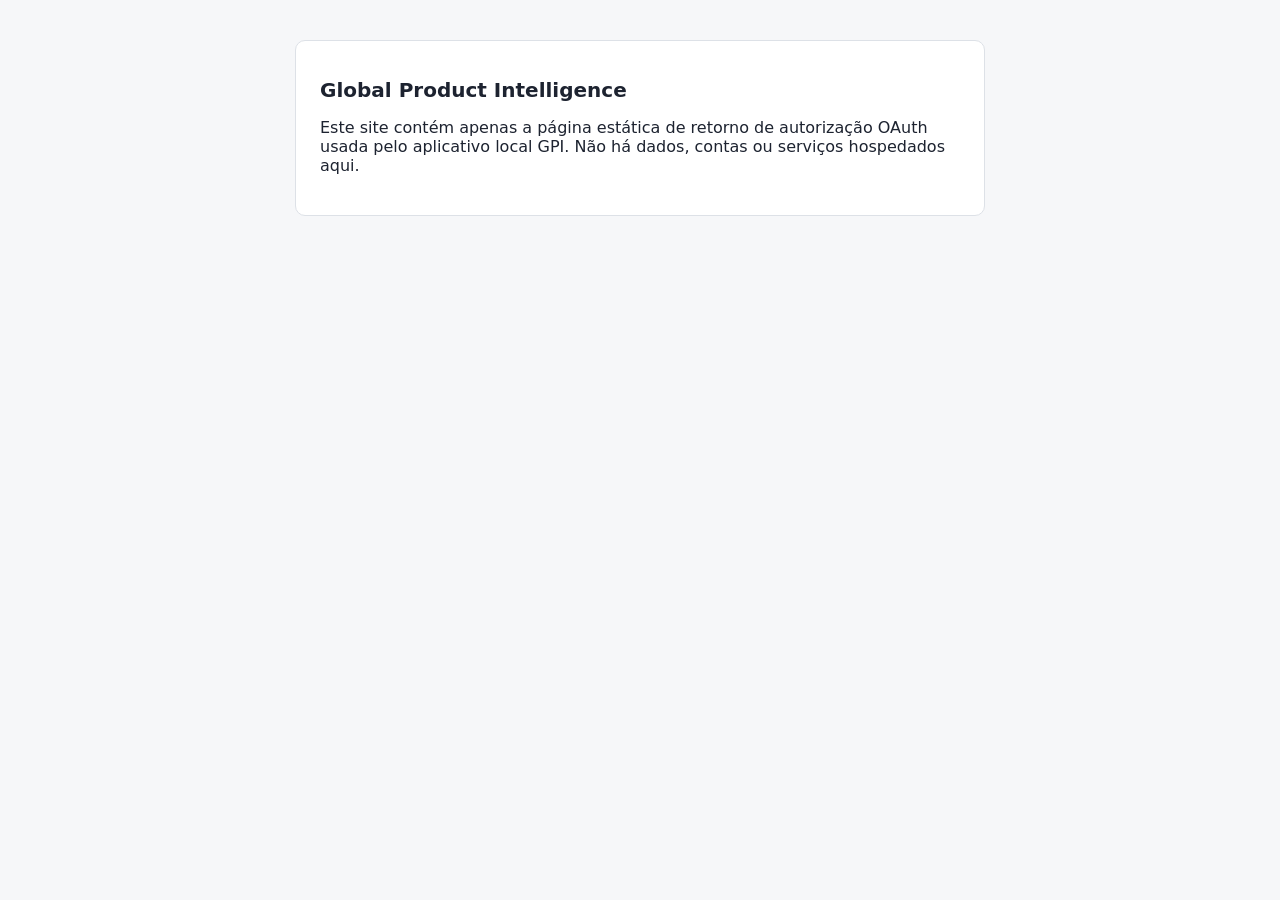
<file: pages/index.html>
<!doctype html>
<html lang="pt-BR"><head><meta charset="utf-8"><meta name="robots" content="noindex">
<meta http-equiv="Content-Security-Policy" content="default-src 'none'; style-src 'self'">
<title>GPI</title><link rel="stylesheet" href="oauth/mercadolivre/relay.css"></head>
<body><main><h1>Global Product Intelligence</h1>
<p>Este site contém apenas a página estática de retorno de autorização OAuth usada pelo aplicativo local GPI.
Não há dados, contas ou serviços hospedados aqui.</p></main></body></html>
</file>
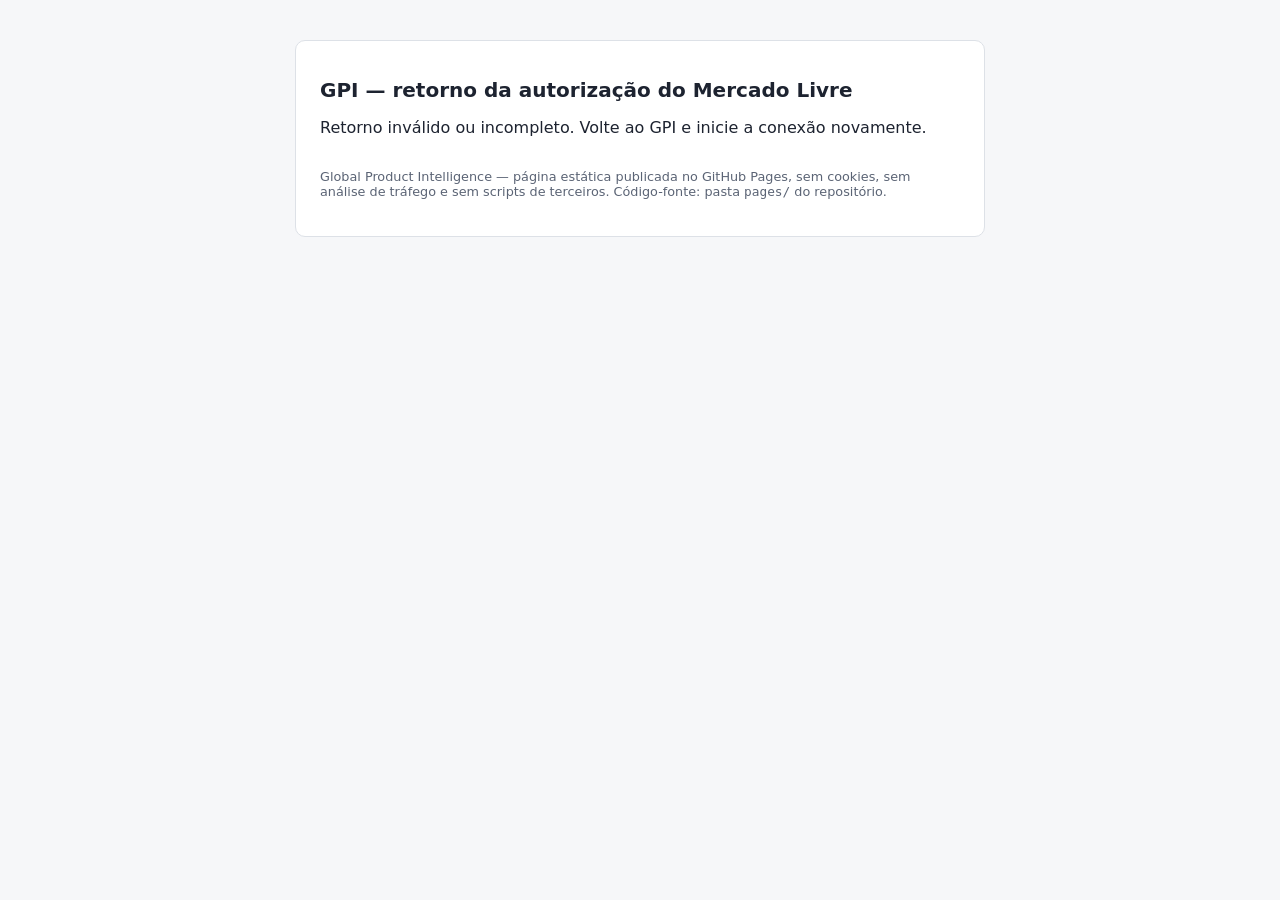
<file: pages/oauth/mercadolivre/index.html>
<!doctype html>
<html lang="pt-BR">
<head>
<meta charset="utf-8">
<meta name="viewport" content="width=device-width, initial-scale=1">
<meta name="referrer" content="no-referrer">
<meta http-equiv="Content-Security-Policy" content="default-src 'none'; script-src 'self'; style-src 'self'; img-src 'self'; base-uri 'none'; form-action 'none'">
<meta name="robots" content="noindex, nofollow">
<title>GPI — retorno do Mercado Livre</title>
<link rel="stylesheet" href="relay.css">
</head>
<body>
<main>
  <h1>GPI — retorno da autorização do Mercado Livre</h1>
  <p id="status">Processando…</p>
  <div id="voltar" hidden>
    <p>Esta página não guarda nem envia nada a servidores: ela apenas devolve o código ao GPI que está aberto no seu
      computador (endereço local 127.0.0.1). A troca pelo token acontece no próprio GPI, que é o único que possui a
      chave PKCE e a Secret Key.</p>
    <p><a id="link" class="botao" href="#" rel="noreferrer noopener">Voltar ao GPI e concluir</a></p>
  </div>
  <div id="manual" hidden>
    <h2>Se o navegador não voltar ao GPI</h2>
    <p>Copie o texto abaixo e cole no GPI em <b>Central de Integrações → Mercado Livre → Colar código</b>.
      Ele expira em poucos minutos e só funciona no GPI que iniciou a conexão.</p>
    <textarea id="codigo" readonly rows="3"></textarea>
    <p><button id="copiar" type="button">Copiar</button> <span id="copiado"></span></p>
  </div>
  <p class="nota">Global Product Intelligence — página estática publicada no GitHub Pages, sem cookies, sem
    análise de tráfego e sem scripts de terceiros. Código-fonte: pasta <code>pages/</code> do repositório.</p>
</main>
<script src="relay.js"></script>
</body>
</html>
</file>
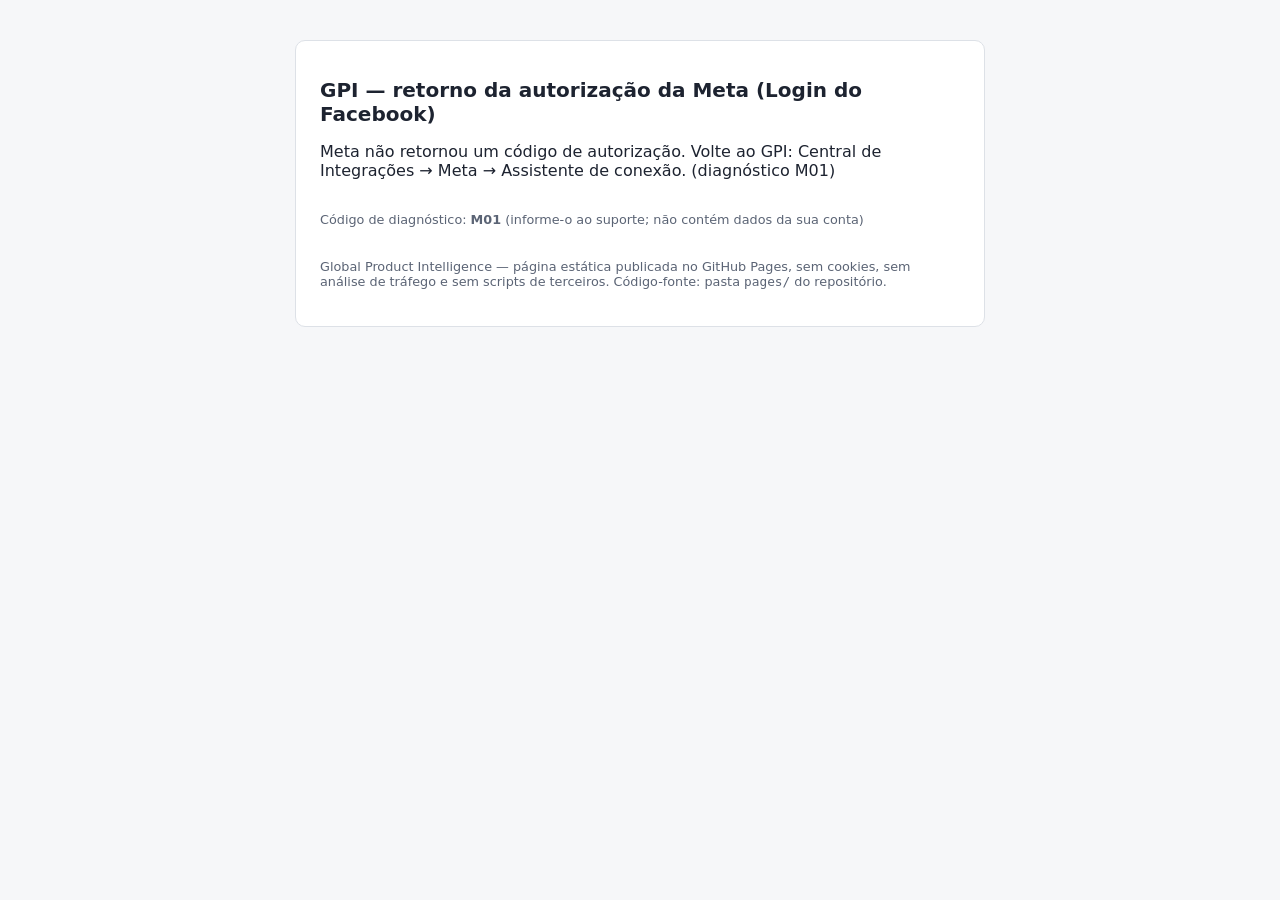
<file: pages/oauth/meta/index.html>
<!doctype html>
<html lang="pt-BR">
<head>
<meta charset="utf-8">
<meta name="viewport" content="width=device-width, initial-scale=1">
<meta name="referrer" content="no-referrer">
<meta http-equiv="Content-Security-Policy" content="default-src 'none'; script-src 'self'; style-src 'self'; img-src 'self'; base-uri 'none'; form-action 'none'">
<meta name="robots" content="noindex, nofollow">
<title>GPI — retorno da Meta</title>
<link rel="stylesheet" href="relay.css">
</head>
<body>
<main>
  <h1>GPI — retorno da autorização da Meta (Login do Facebook)</h1>
  <p id="status">Processando…</p>
  <p class="nota">Código de diagnóstico: <b id="diag">—</b> (informe-o ao suporte; não contém dados da sua conta)</p>
  <div id="voltar" hidden>
    <p>Esta página não guarda nem envia nada a servidores: ela apenas devolve o código ao GPI que está aberto no seu
      computador (endereço local 127.0.0.1). A troca pelo token acontece no próprio GPI, que é o único que possui o
      App Secret.</p>
    <p><a id="link" class="botao" href="#" rel="noreferrer noopener">Voltar ao GPI e concluir</a></p>
  </div>
  <div id="manual" hidden>
    <h2>Se o navegador não voltar ao GPI</h2>
    <p>Copie o texto abaixo e cole no GPI em <b>Central de Integrações → Meta → Colar código</b>.
      Ele expira em poucos minutos e só funciona no GPI que iniciou a conexão.</p>
    <textarea id="codigo" readonly rows="3"></textarea>
    <p><button id="copiar" type="button">Copiar</button> <span id="copiado"></span></p>
  </div>
  <p class="nota">Global Product Intelligence — página estática publicada no GitHub Pages, sem cookies, sem
    análise de tráfego e sem scripts de terceiros. Código-fonte: pasta <code>pages/</code> do repositório.</p>
</main>
<script src="relay.js"></script>
</body>
</html>
</file>
<file: pages/oauth/mercadolivre/relay.css>
body{font-family:system-ui,-apple-system,"Segoe UI",Roboto,sans-serif;background:#f6f7f9;color:#1d2330;margin:0}
main{max-width:640px;margin:40px auto;padding:24px;background:#fff;border:1px solid #dde1e7;border-radius:10px}
h1{font-size:1.25rem}h2{font-size:1rem;margin-top:28px}
.botao{display:inline-block;background:#2457c5;color:#fff;padding:10px 16px;border-radius:6px;text-decoration:none}
textarea{width:100%;font-family:ui-monospace,Consolas,monospace;font-size:.85rem}
.nota{color:#5b6475;font-size:.8rem;margin-top:32px}
@media (prefers-color-scheme:dark){body{background:#15181e;color:#e6e9ef}main{background:#1d2129;border-color:#2c323d}.nota{color:#9aa3b2}}
</file>
<file: pages/oauth/meta/relay.css>
body{font-family:system-ui,-apple-system,"Segoe UI",Roboto,sans-serif;background:#f6f7f9;color:#1d2330;margin:0}
main{max-width:640px;margin:40px auto;padding:24px;background:#fff;border:1px solid #dde1e7;border-radius:10px}
h1{font-size:1.25rem}h2{font-size:1rem;margin-top:28px}
.botao{display:inline-block;background:#2457c5;color:#fff;padding:10px 16px;border-radius:6px;text-decoration:none}
textarea{width:100%;font-family:ui-monospace,Consolas,monospace;font-size:.85rem}
.nota{color:#5b6475;font-size:.8rem;margin-top:32px}
@media (prefers-color-scheme:dark){body{background:#15181e;color:#e6e9ef}main{background:#1d2129;border-color:#2c323d}.nota{color:#9aa3b2}}
</file>
